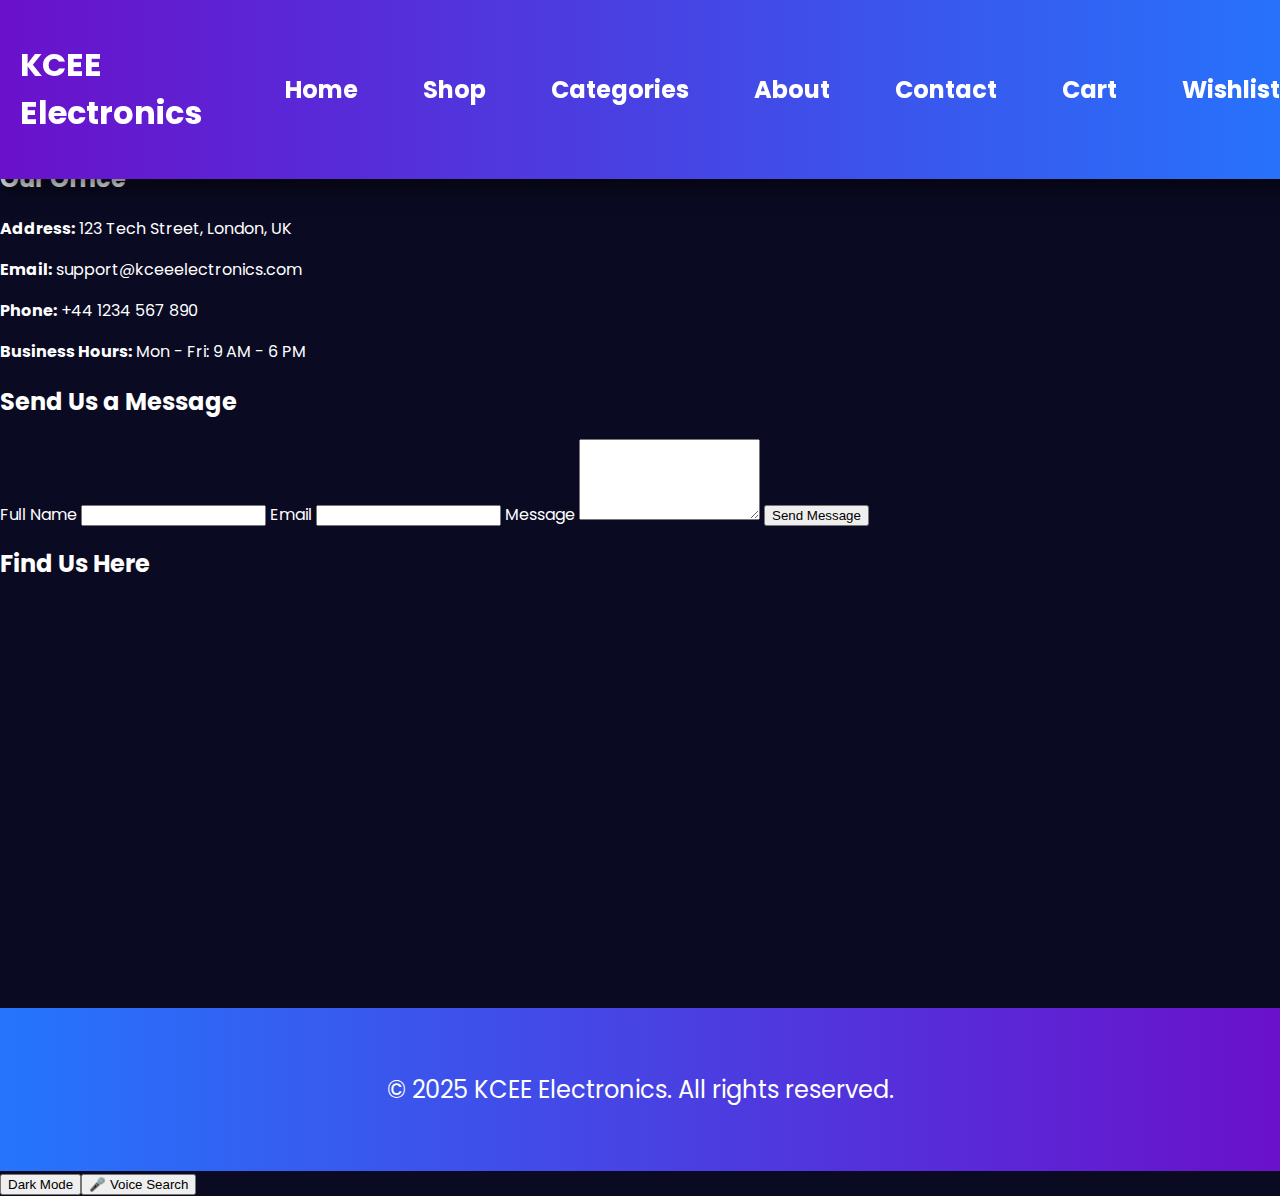
<file: contact.html>
<!DOCTYPE html>
<html lang="en">
<head>
    <meta charset="UTF-8">
    <meta name="viewport" content="width=device-width, initial-scale=1.0">
    <title>KCEE Electronics - Contact Us</title>
    <link rel="stylesheet" href="style.css">
    <script defer src="script.js"></script>
</head>
<body>
    <header>
        <nav>
            <h1>KCEE Electronics</h1>
            <ul class="nav-links">
                <li><a href="index.html">Home</a></li>
                <li><a href="shop.html">Shop</a></li>
                <li><a href="categories.html">Categories</a></li>
                <li><a href="about.html">About</a></li>
                <li><a href="contact.html">Contact</a></li>
                <li><a href="cart.html">Cart</a></li>
                <li><a href="wishlist.html">Wishlist</a></li>
            </ul>
        </nav>
    </header>
    
    <section class="contact-header">
        <h1>Contact Us</h1>
        <p>We're here to assist you! Reach out to us anytime.</p>
    </section>
    
    <section class="contact-details">
        <div class="contact-info">
            <h2>Our Office</h2>
            <p><strong>Address:</strong> 123 Tech Street, London, UK</p>
            <p><strong>Email:</strong> support@kceeelectronics.com</p>
            <p><strong>Phone:</strong> +44 1234 567 890</p>
            <p><strong>Business Hours:</strong> Mon - Fri: 9 AM - 6 PM</p>
        </div>
        
        <div class="contact-form">
            <h2>Send Us a Message</h2>
            <form action="#" method="POST">
                <label for="name">Full Name</label>
                <input type="text" id="name" name="name" required>
                
                <label for="email">Email</label>
                <input type="email" id="email" name="email" required>
                
                <label for="message">Message</label>
                <textarea id="message" name="message" rows="5" required></textarea>
                
                <button type="submit" class="btn">Send Message</button>
            </form>
        </div>
    </section>
    
    <section class="map">
        <h2>Find Us Here</h2>
        <iframe src="https://www.google.com/maps/embed?..." width="100%" height="400" style="border:0;" allowfullscreen="" loading="lazy"></iframe>
    </section>
    
    <footer>
        <p>&copy; 2025 KCEE Electronics. All rights reserved.</p>
    </footer>
</body>
</html>
</file>
<file: style.css>
/* Ultra-Luxury World-Class CSS for KCEE Electronics */

/* Import Fonts */
@import url('https://fonts.googleapis.com/css2?family=Poppins:wght@300;400;700&display=swap');
@import url('https://cdnjs.cloudflare.com/ajax/libs/font-awesome/6.0.0/css/all.min.css');

/* Global Styles */
body {
    font-family: 'Poppins', sans-serif;
    margin: 0;
    padding: 0;
    background: #0a0a23;
    color: #ffffff;
    overflow-x: hidden;
}

/* Navigation Bar */
nav {
    display: flex;
    justify-content: space-between;
    align-items: center;
    padding: 20px;
    background: linear-gradient(90deg, #6a11cb, #2575fc);
    position: fixed;
    width: 100%;
    top: 0;
    z-index: 1000;
    box-shadow: 0px 8px 20px rgba(0, 0, 0, 0.6);
}

.nav-links {
    list-style: none;
    display: flex;
    gap: 25px;
}

.nav-links li {
    margin: 0 20px;
}

.nav-links a {
    text-decoration: none;
    color: #fff;
    font-weight: bold;
    font-size: 1.5rem;
    transition: 0.4s;
}

.nav-links a:hover {
    color: #ffcc00;
    transform: scale(1.2);
}

/* Hero Section */
.hero {
    display: flex;
    flex-direction: column;
    align-items: center;
    justify-content: center;
    height: 100vh;
    background: url('img/hero-bg.jpg') no-repeat center center/cover;
    text-align: center;
    animation: fadeIn 2s ease-in-out;
    position: relative;
    overflow: hidden;
}

@keyframes fadeIn {
    0% { opacity: 0; }
    100% { opacity: 1; }
}

.hero h1 {
    font-size: 5rem;
    background: -webkit-linear-gradient(45deg, #ffcc00, #ff0066);
    -webkit-background-clip: text;
    -webkit-text-fill-color: transparent;
    text-shadow: 5px 5px 20px rgba(255, 255, 255, 0.5);
    animation: glow 2s infinite alternate;
}

@keyframes glow {
    0% { text-shadow: 0px 0px 10px rgba(255, 255, 255, 0.5); }
    100% { text-shadow: 0px 0px 25px rgba(255, 255, 255, 1); }
}

.hero .btn {
    padding: 20px 40px;
    font-size: 1.7rem;
    background: #ffcc00;
    color: #000;
    border-radius: 15px;
    cursor: pointer;
    transition: 0.4s;
    border: none;
    font-weight: bold;
    box-shadow: 0px 10px 25px rgba(0, 0, 0, 0.4);
}

.hero .btn:hover {
    background: #ff0066;
    color: #fff;
    transform: scale(1.15);
}

/* Animated Background Elements */
.hero::before, .hero::after {
    content: '';
    position: absolute;
    width: 150px;
    height: 150px;
    background: radial-gradient(circle, rgba(255,255,255,0.3) 0%, rgba(0,0,0,0) 70%);
    animation: floating 6s infinite ease-in-out alternate;
    border-radius: 50%;
}

.hero::before {
    top: 10%;
    left: 15%;
    animation-delay: 2s;
}

.hero::after {
    bottom: 10%;
    right: 15%;
    animation-delay: 3s;
}

@keyframes floating {
    0% { transform: translateY(-20px); }
    100% { transform: translateY(20px); }
}

/* Product Section */
.trending-products {
    padding: 80px 20px;
    text-align: center;
    background: linear-gradient(180deg, #0f3460, #1a1a2e);
}

.trending-products h2 {
    font-size: 3rem;
    color: #ffcc00;
}

.product-list {
    display: flex;
    justify-content: center;
    gap: 50px;
    flex-wrap: wrap;
}

.product {
    background: #16213e;
    padding: 30px;
    border-radius: 20px;
    box-shadow: 0 0 25px rgba(255, 255, 255, 0.4);
    transition: transform 0.4s, box-shadow 0.4s;
    max-width: 320px;
    text-align: center;
    overflow: hidden;
}

.product img {
    width: 100%;
    border-radius: 15px;
    transition: transform 0.3s;
}

.product:hover img {
    transform: scale(1.05);
}

.product:hover {
    transform: scale(1.1);
    box-shadow: 0px 15px 30px rgba(255, 255, 255, 0.6);
}

/* Footer */
footer {
    text-align: center;
    padding: 40px;
    background: linear-gradient(90deg, #2575fc, #6a11cb);
    font-size: 1.5rem;
}

.social-icons a {
    color: #fff;
    font-size: 2.5rem;
    margin: 0 20px;
    transition: transform 0.3s;
}

.social-icons a:hover {
    color: #ffcc00;
    transform: scale(1.4);
}

/* Responsive Design */
@media (max-width: 780px) {
    .hero h1 {
        font-size: 2.5rem;
    }
    .hero .btn {
        font-size: 1.2rem;
        padding: 10px 20px;
    }
    .product {
        max-width: 95%;
        padding: 20px;
    }
}
</file>
